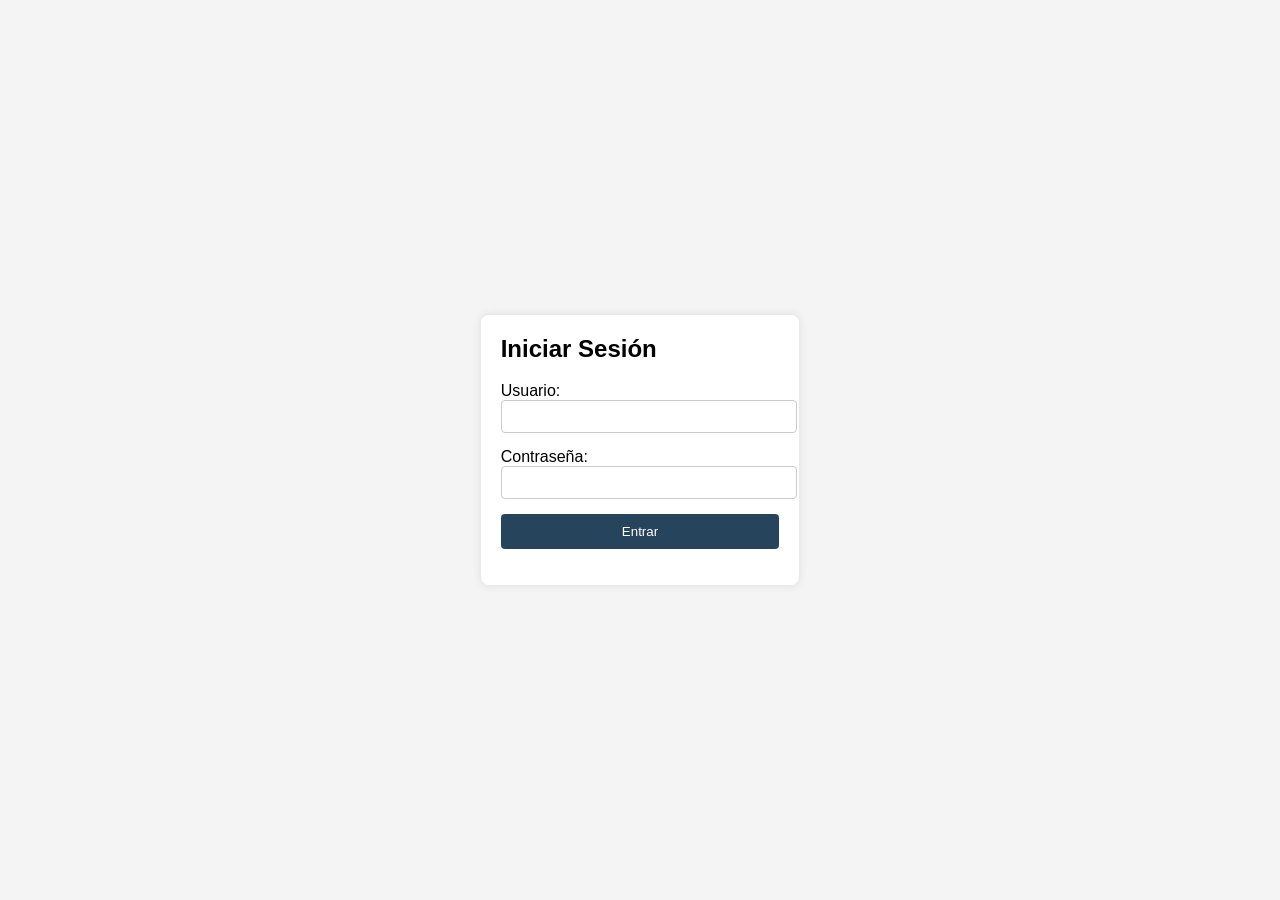
<file: login/index.html>
<!DOCTYPE html>
<html lang="es">
<head>
  <meta charset="UTF-8">
  <meta name="viewport" content="width=device-width, initial-scale=1.0">
  <title>Login</title>
  <link rel="stylesheet" href="style.css">
  
</head>
<body>
  <div class="login-container">
    <h2>Iniciar Sesión</h2>
    <form id="loginForm">
      <div class="input-group">
        <label for="username">Usuario:</label>
        <input type="text" id="username" name="username" required>
      </div>
      <div class="input-group">
        <label for="password">Contraseña:</label>
        <input type="password" id="password" name="password" required>
      </div>
      <button type="submit">Entrar</button>
    </form>
    <p id="errorMsg"></p>
  </div>
  <script src="log.js"></script>
</body>
</html>
</file>
<file: login/style.css>
body {
    font-family: Arial, sans-serif;
    background-color: #f4f4f4;
    display: flex;
    justify-content: center;
    align-items: center;
    height: 100vh;
    margin: 0;
  }
  
  .login-container {
    background-color: #fff;
    padding: 20px;
    border-radius: 8px;
    box-shadow: 0 0 10px rgba(0, 0, 0, 0.1);
  }
  
  h2 {
    margin-top: 0;
  }
  
  .input-group {
    margin-bottom: 15px;
  }
  
  .label {
    display: block;
    margin-bottom: 5px;
  }
  
  input[type="text"],
  input[type="password"] {
    width: 100%;
    padding: 8px;
    border: 1px solid #ccc;
    border-radius: 4px;
  }
  
  button {
    width: 100%;
    padding: 10px;
    background-color: #27445D;
    color: white;
    border: none;
    border-radius: 4px;
    cursor: pointer;
  }
  
  button:hover {
    background-color: #143D60;
  }
  
  #errorMsg {
    color: red;
  }
</file>
